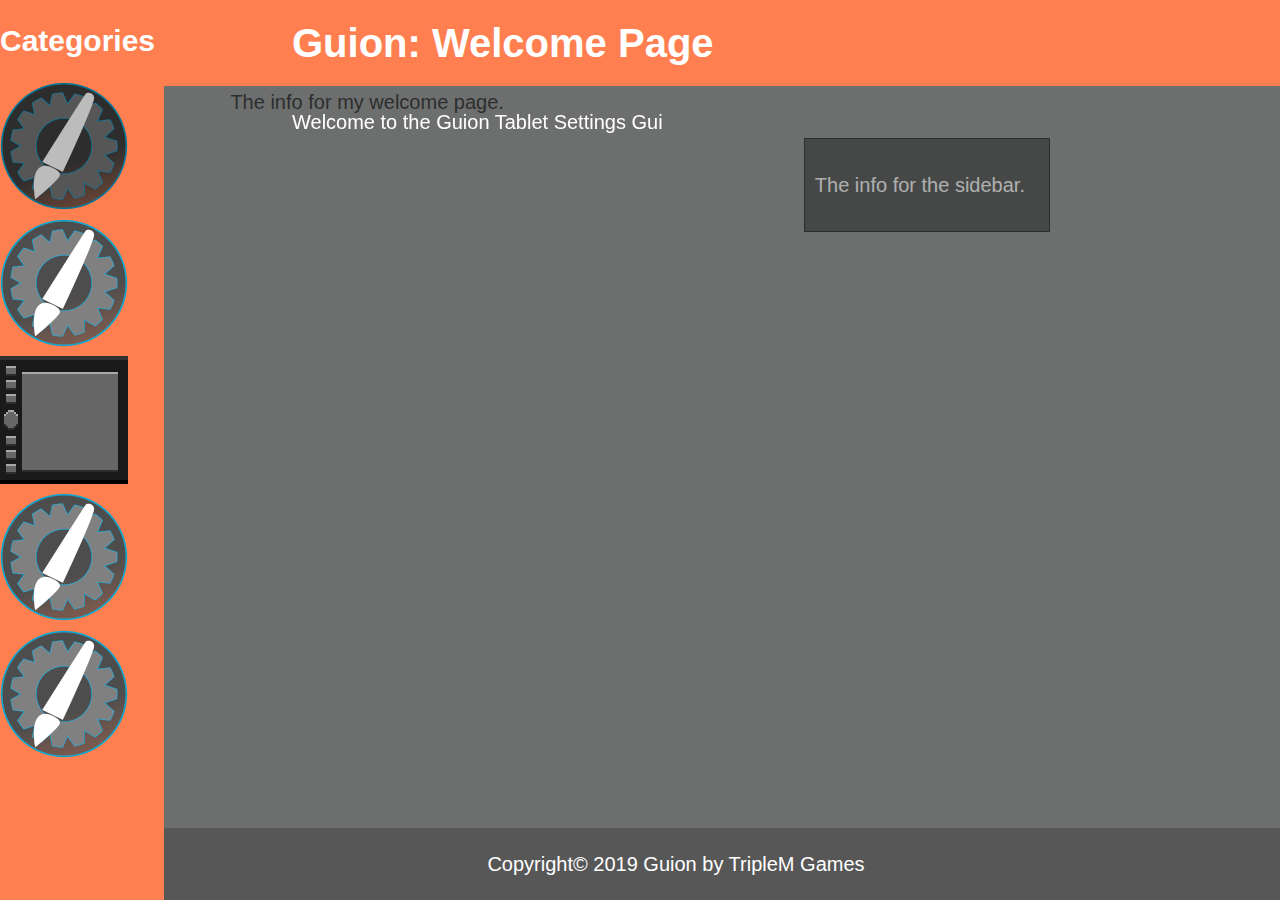
<file: index.html>
<!DOCTYPE html>
<html>
<head>
	<title>Guion</title>
	<link rel="stylesheet" type="text/css" href="css/style.css">
</head>
<body id="mainBody">
	<div class="container">
		<header id="main-header">
			<div class="container">
				<h1>Guion: Welcome Page</h1>
			</div>
		</header> <!-- main-header section end -->

		<nav id="navbar">
			<div class="categories">
				<h2>Categories</h2>
					<tr>
						<th><a href="#"> <img src="img/icon1_current.png" alt="img/icon1_current.png" width="128"> </a></th>

						<th><a href="pen.html"> <img src="img/icon1.png" alt="img/icon1.png" width="128"> </a></th>

						<th><a href="tablet.html"> <img src="img/tablet1.png" alt="img/tablet1.png" width="128"> </a></th>

						<th><a href="#"> <img src="img/icon1.png" alt="img/icon1.png" width="128"> </a></th>

						<th><a href="#"> <img src="img/icon1.png" alt="img/icon1.png" width="128"> </a></th>
					</tr>
			</div>
		</nav> <!-- navbar section end -->

		<section id="showcase">
			<div class="container">
				<p>Welcome to the Guion Tablet Settings Gui</p>
			</div>
		</section> <!-- showcase section end -->
		
		<div class="container">
			<section id="main">
				<h1>Welcome</h1>
				<p>The info for my welcome page.</p>
			</section> <!-- main section end -->
			
			<aside id=sidebar>
				<p>The info for the sidebar.</p>
			</aside> <!-- sidebar section end -->
		</div> <!-- container section end -->

		<footer id="main-footer">
			<p>Copyright&copy; 2019 Guion by TripleM Games</p>
		</footer>

	</div> <!-- ./container -->

	<a class="fix-me button" href="">Hello</a>

	<div style="margin-top:500px;"></div>

</body>
</html>
</file>
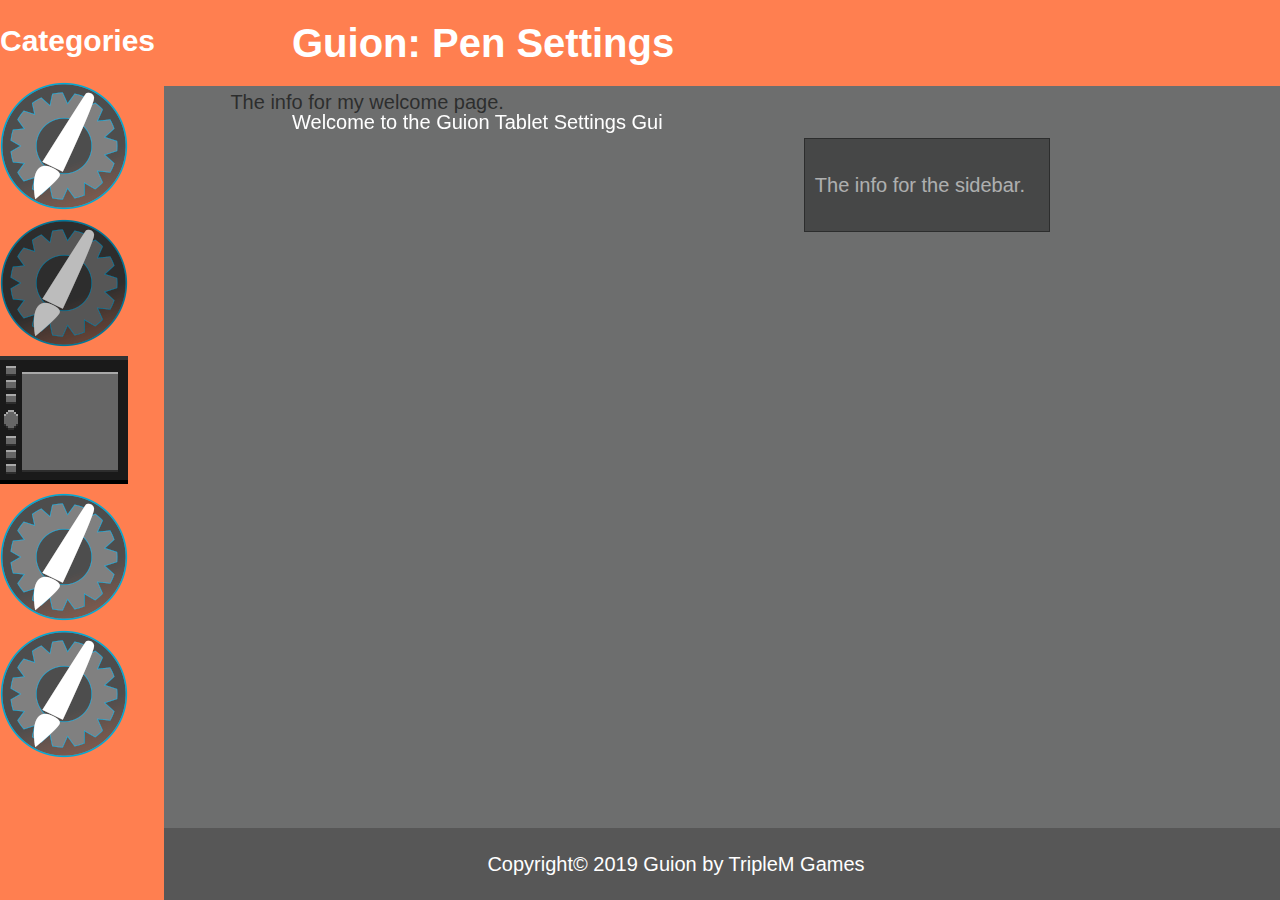
<file: pen.html>
<!DOCTYPE html>
<html>
<head>
	<title>Guion</title>
	<link rel="stylesheet" type="text/css" href="css/style.css">
</head>
<body id="mainBody">
	<div class="container">
		<header id="main-header">
			<div class="container">
				<h1>Guion: Pen Settings</h1>
			</div>
		</header> <!-- main-header section end -->

		<nav id="navbar">
			<div class="categories">
				<h2>Categories</h2>
					<tr>
						<th><a href="index.html"> <img src="img/icon1.png" alt="img/icon1.png" width="128"> </a></th>

						<th><a href="#"> <img src="img/icon1_current.png" alt="img/icon1_current.png" width="128"> </a></th>

						<th><a href="tablet.html"> <img src="img/tablet1.png" alt="img/tablet1.png" width="128"> </a></th>

						<th><a href="#"> <img src="img/icon1.png" alt="img/icon1.png" width="128"> </a></th>

						<th><a href="#"> <img src="img/icon1.png" alt="img/icon1.png" width="128"> </a></th>
					</tr>
			</div>
		</nav> <!-- navbar section end -->

		<section id="showcase">
			<div class="container">
				<p>Welcome to the Guion Tablet Settings Gui</p>
			</div>
		</section> <!-- showcase section end -->
		
		<div class="container">
			<section id="main">
				<h1>Welcome</h1>
				<p>The info for my welcome page.</p>
			</section> <!-- main section end -->
			
			<aside id=sidebar>
				<p>The info for the sidebar.</p>
			</aside> <!-- sidebar section end -->
		</div> <!-- container section end -->

		<footer id="main-footer">
			<p>Copyright&copy; 2019 Guion by TripleM Games</p>
		</footer>

	</div> <!-- ./container -->

	<a class="fix-me button" href="">Hello</a>

	<div style="margin-top:500px;"></div>

</body>
</html>
</file>
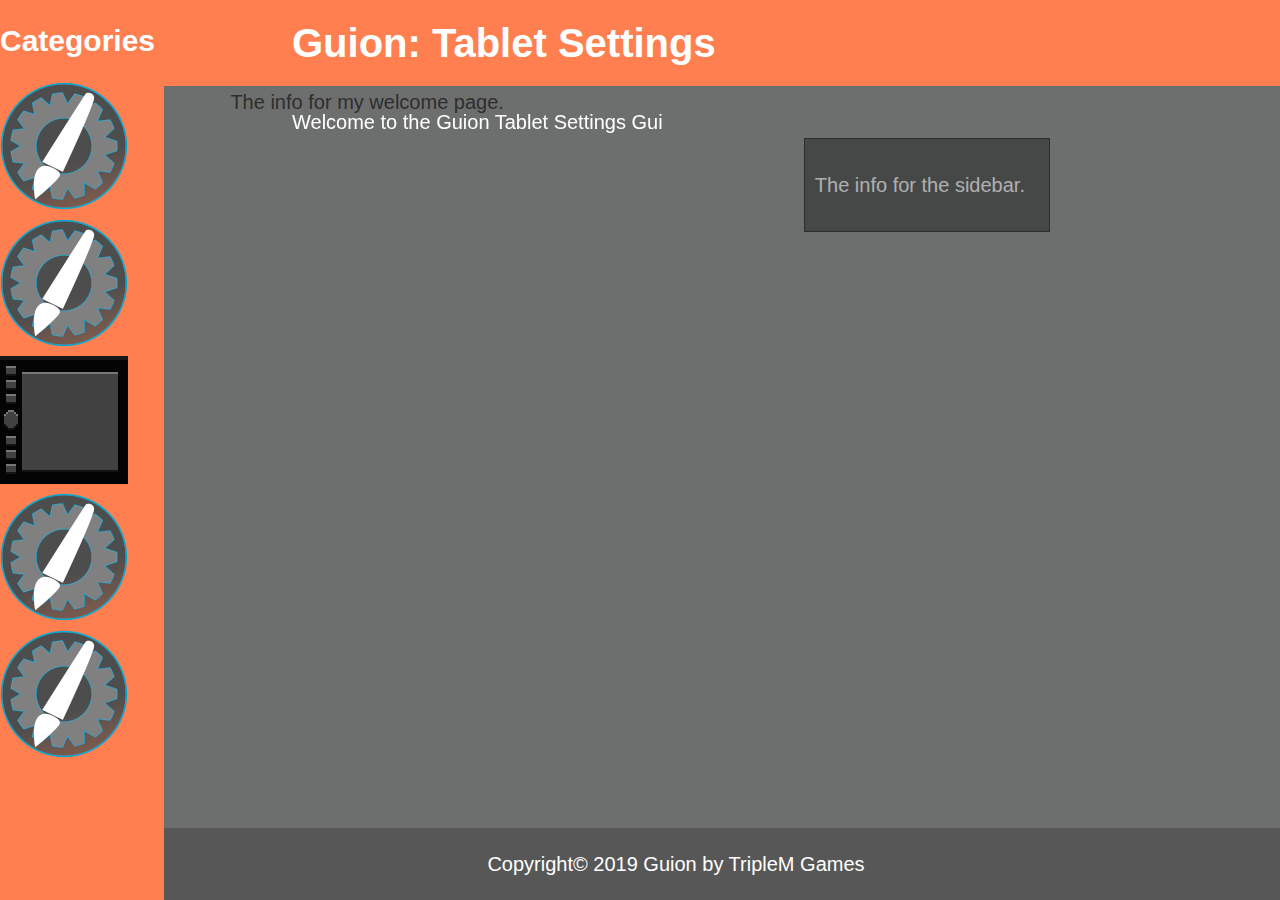
<file: tablet.html>
<!DOCTYPE html>
<html>
<head>
	<title>Guion</title>
	<link rel="stylesheet" type="text/css" href="css/style.css">
</head>
<body id="mainBody">
	<div class="container">
		<header id="main-header">
			<div class="container">
				<h1>Guion: Tablet Settings</h1>
			</div>
		</header> <!-- main-header section end -->

		<nav id="navbar">
			<div class="categories">
				<h2>Categories</h2>
					<tr>
						<th><a href="index.html"> <img src="img/icon1.png" alt="img/icon1.png" width="128"> </a></th>

						<th><a href="pen.html" > <img src="img/icon1.png" alt="img/icon1.png" width="128"> </a></th>

						<th><a href="#"> <img src="img/tablet1_current.png" alt="img/tablet1_current.png" width="128"> </a></th>

						<th><a href="#"> <img src="img/icon1.png" alt="img/icon1.png" width="128"> </a></th>

						<th><a href="#"> <img src="img/icon1.png" alt="img/icon1.png" width="128"> </a></th>
					</tr>
			</div>
		</nav> <!-- navbar section end -->

		<section id="showcase">
			<div class="container">
				<p>Welcome to the Guion Tablet Settings Gui</p>
			</div>
		</section> <!-- showcase section end -->
		
		<div class="container">
			<section id="main">
				<h1>Welcome</h1>
				<p>The info for my welcome page.</p>
			</section> <!-- main section end -->
			
			<aside id=sidebar>
				<p>The info for the sidebar.</p>
			</aside> <!-- sidebar section end -->
		</div> <!-- container section end -->

		<footer id="main-footer">
			<p>Copyright&copy; 2019 Guion by TripleM Games</p>
		</footer>

	</div> <!-- ./container -->

	<a class="fix-me button" href="">Hello</a>

	<div style="margin-top:500px;"></div>

</body>
</html>
</file>
<file: css/style.css>
a{
	text-decoration: none;
	color: #000;
}

a:hover{
	color: red;
}

a:active{
	color: green;
}

a:visited{
	/* color: black; */
}

.button{
	background-color: #333;
	color:#fff;
	padding:10px 15px;
	border:none;
}

.button:hover{
	background-color: #FF0000;
	color:#FFFFFF;
}

.container{
	width:80%;
	margin:auto;
	overflow: hidden;
}

.container h1{
	width:80%;
}

#main-footer p{
	width:80%;
}

body{
	background-color:grey;
	color: black;

	font-family: Arial, Helvetica, sans-serif;
	font-size: 20px;
	font-weight: normal;
	/* Same as above */
	font: normal 20px Arial, Helvetica, sans-serif;

	line-height: 1.6em;
	margin: 0;
}

#main-header{
	background-color: coral;
	color:#fff;
	position:fixed;
	text-align: left;
	top:0px;
	left:164px;
	width: 100%;
}

#navbar{
	background-color: coral;
	color:#fff;
	position:fixed;
	top:0px;
	left: 0px;
	width: 164px;
	height: 100%;
}

#navbar li{
	margin-bottom: 20px;
}

#showcase{
	background-color: rgba(90, 91, 91, 0.49);
	color:#fff;
	position:fixed;
	text-align: left;
	top:86px;
	bottom:0px;
	left:164px;
	width: 100%;
}

#main-footer{
	background-color: #575757;
	color:#fff;
	position:fixed;
	text-align: center;
	bottom:0px;
	left:164px;
	width: 100%;
}

#sidebar{
	background-color:#333;
	color:white;
	float: right;
	width:30%;
	padding: 10px;
	border: 1px solid black;
	box-sizing: border-box;
}

@media(max-width:600px){
	#main{
		width:100%;
		float:none;
	}
	#sidebar{
		width:100%;
		float:none;
	}
}
</file>
